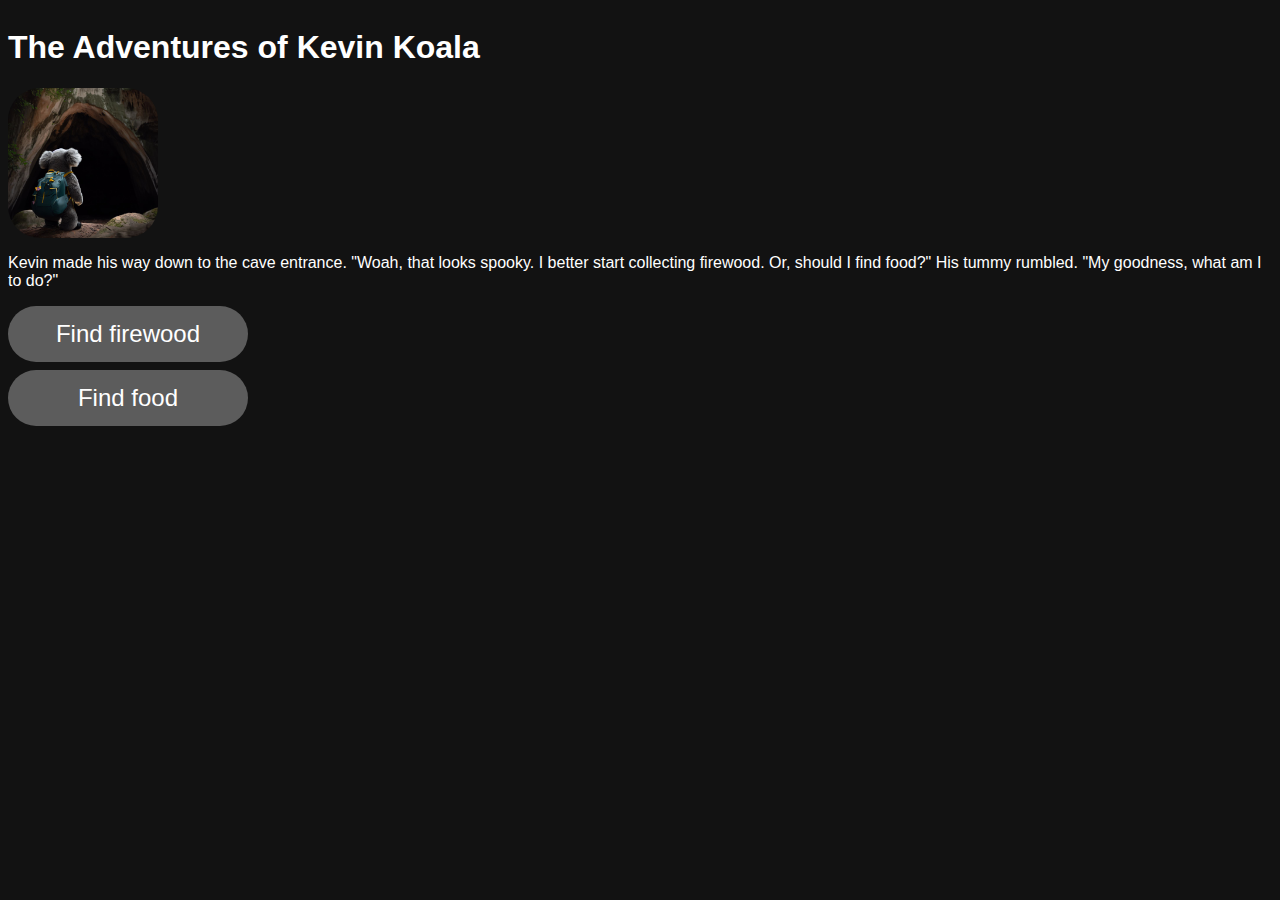
<file: Cave.html>
<!DOCTYPE html>
<html lang="en">

<head>
    <meta charset="UTF-8">
    <meta name="viewport" content="width=device-width, initial-scale=1.0">
    <title>Kevin Koala</title>
</head>

<body>
    <script>
        location.replace('./#' + location.pathname.substring(1));
    </script>
</body>

</html>
</file>
